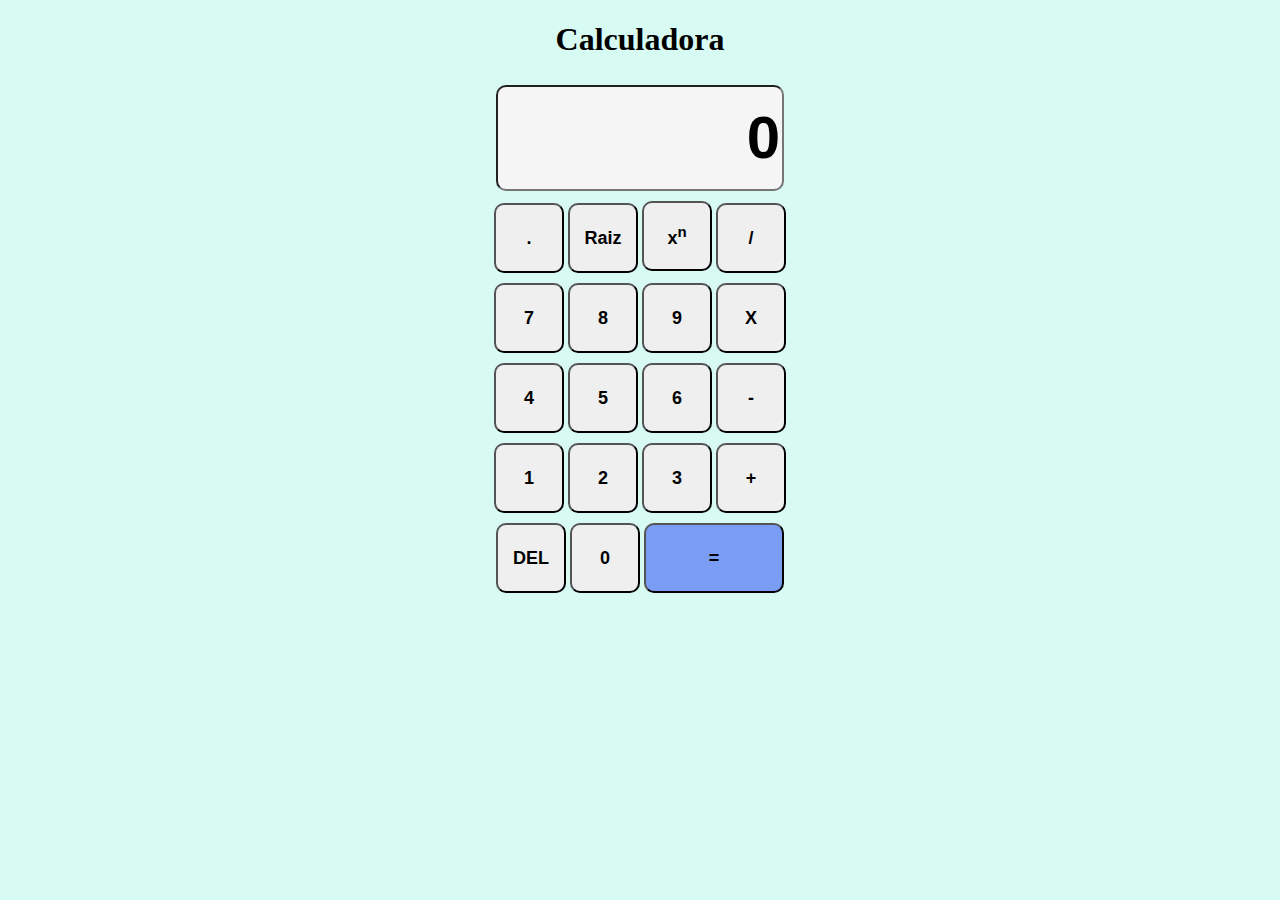
<file: index.html>
<!DOCTYPE html>
<html lang="pt-br">
<head>
    <meta charset="UTF-8">
    <meta http-equiv="X-UA-Compatible" content="IE=edge">
    <meta name="viewport" content="width=device-width, initial-scale=1.0">
    <title>Calculadora</title>
    <script src="javascript.js"></script>
    <link href="css.css" rel="stylesheet">
</head>
<body>   
    <h1>Calculadora</h1>    
    <div>
    <input id="visor" type="text" value="0">
    </div>
    <div id="line1">
    <button id="ponto" onclick="enviaPonto()">.</button>
    <button id="raiz" onclick="raizQuad()">Raiz</button>
    <button id="potencia" onclick="potencia()">x<sup>n</sup></button>
    <button id="divisao" onclick="divisao()">/</button>
    </div>
    
    <div id="line2">
    <button id="sete" onclick="enviaSete()">7</button>
    <button id="oito" onclick="enviaOito()">8</button>
    <button id="nove" onclick="enviaNove()">9</button>
    <button id="multiplicacao" onclick="multiplicacao()">X</button>
    </div>
    <div id="line3">
    <button id="quatro" onclick="enviaQuatro()">4</button>    
    <button id="cinco" onclick="enviaCinco()">5</button>
    <button id="seis" onclick="enviaSeis()">6</button>    
    <button id="subtracao" onclick="subtracao()">-</button>
    </div>
    <div id="line4">
    <button id="um" onclick="enviaUm()">1</button>    
    <button id="dois" onclick="enviaDois()">2</button>
    <button id="tres" onclick="enviaTres()">3</button>
    <button id="adicao" onclick="adicao()">+</button>
    </div>
    <div id="line5">
    <button id="apaga" onclick="apaga()">DEL</button>    
    <button id="zero" onclick="enviaZero()">0</button>    
    <button id="igual" onclick="igual()">=</button>
    </div>
</body>
</html>
</file>
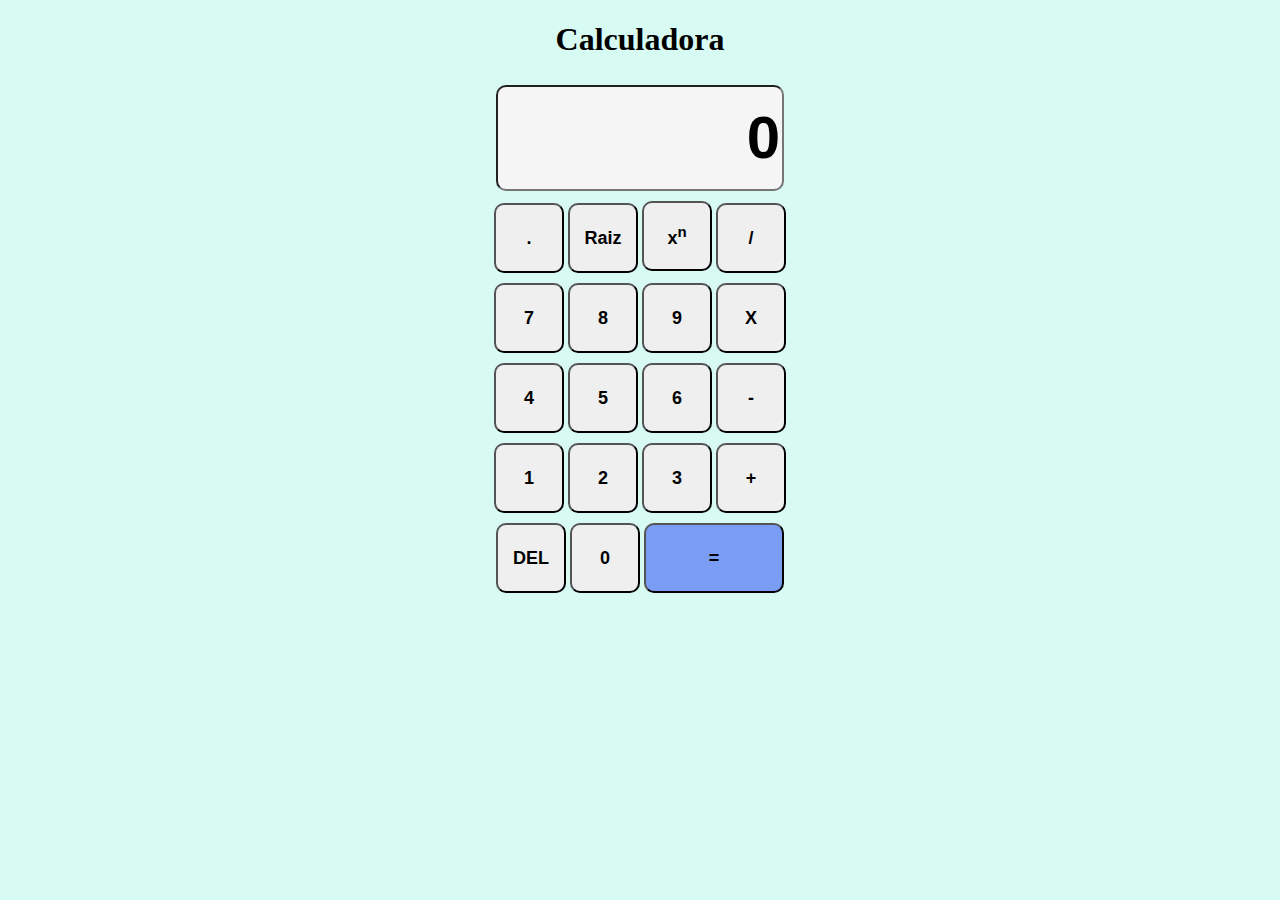
<file: html.html>
<!DOCTYPE html>
<html lang="pt-br">
<head>
    <meta charset="UTF-8">
    <meta http-equiv="X-UA-Compatible" content="IE=edge">
    <meta name="viewport" content="width=device-width, initial-scale=1.0">
    <title>Calculadora</title>
    <script src="javascript.js"></script>
    <link href="css.css" rel="stylesheet">
</head>
<body>   
    <h1>Calculadora</h1>    
    <div>
    <input id="visor" type="text" value="0">
    </div>
    <div id="line1">
    <button id="ponto" onclick="enviaPonto()">.</button>
    <button id="raiz" onclick="raizQuad()">Raiz</button>
    <button id="potencia" onclick="potencia()">x<sup>n</sup></button>
    <button id="divisao" onclick="divisao()">/</button>
    </div>
    
    <div id="line2">
    <button id="sete" onclick="enviaSete()">7</button>
    <button id="oito" onclick="enviaOito()">8</button>
    <button id="nove" onclick="enviaNove()">9</button>
    <button id="multiplicacao" onclick="multiplicacao()">X</button>
    </div>
    <div id="line3">
    <button id="quatro" onclick="enviaQuatro()">4</button>    
    <button id="cinco" onclick="enviaCinco()">5</button>
    <button id="seis" onclick="enviaSeis()">6</button>    
    <button id="subtracao" onclick="subtracao()">-</button>
    </div>
    <div id="line4">
    <button id="um" onclick="enviaUm()">1</button>    
    <button id="dois" onclick="enviaDois()">2</button>
    <button id="tres" onclick="enviaTres()">3</button>
    <button id="adicao" onclick="adicao()">+</button>
    </div>
    <div id="line5">
    <button id="apaga" onclick="apaga()">DEL</button>    
    <button id="zero" onclick="enviaZero()">0</button>    
    <button id="igual" onclick="igual()">=</button>
    </div>
</body>
</html>
</file>
<file: css.css>
div{
  padding: 5px;
}
button{
  width: 70px;
  height: 70px;
  border-radius: 10px;
  font-weight: bold;
  font-size: 18px;
}
#igual{
  width: 140px;
  background-color: rgb(122, 156, 242);
}
body{
  text-align: center;
  background-color: rgb(215, 250, 243);
}

#visor{
  width: 280px;
  height: 100px;
  font-family: Arial, Helvetica, sans-serif;
  font-weight: bolder;
  font-size: 60px;
  border-radius: 10px;
  background-color: whitesmoke;
  text-align: right;
}
</file>
